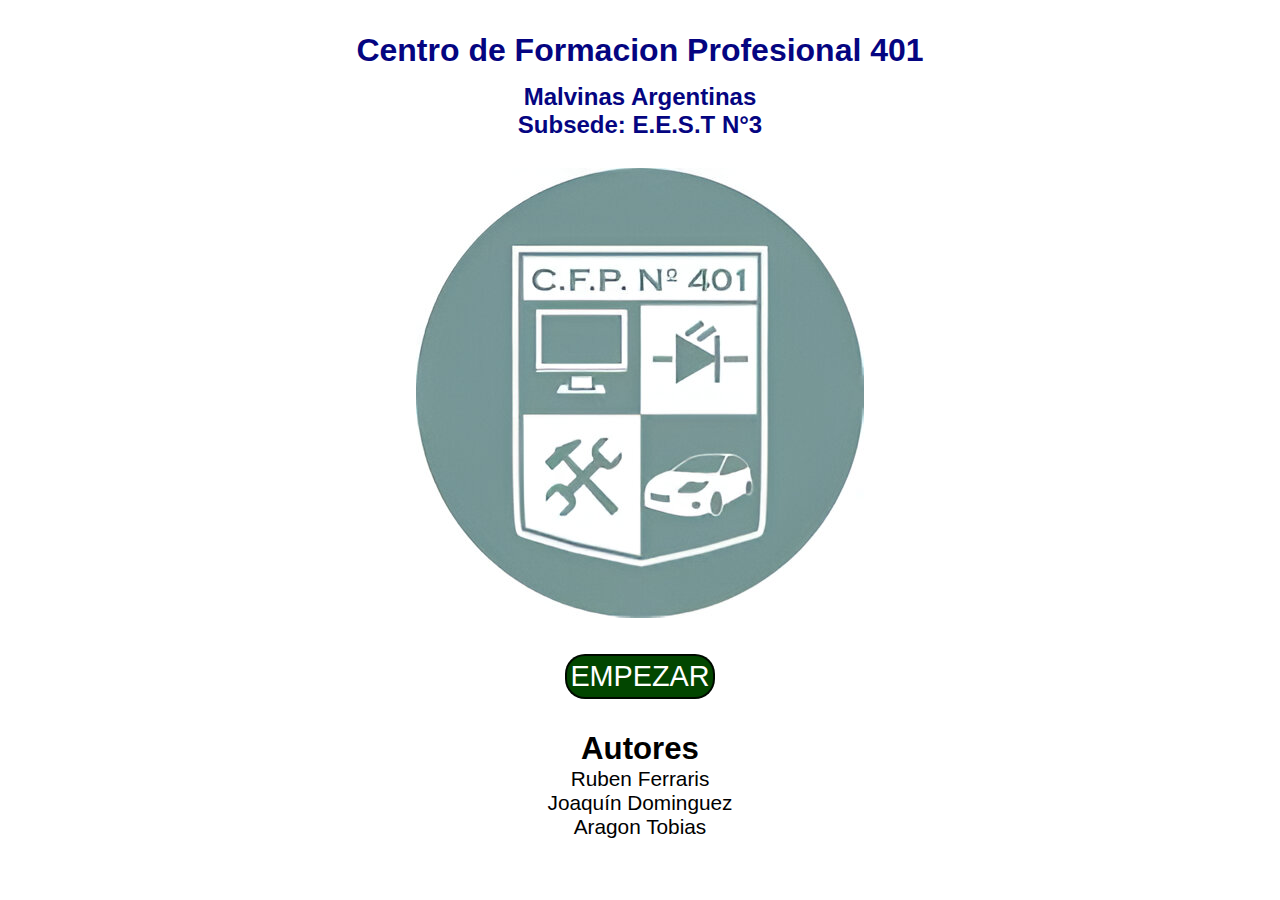
<file: index.html>
<!DOCTYPE html>
<html lang="es">

<head>
    <meta charset="UTF-8">
    <meta name="viewport" content="width=device-width, initial-scale=1.0">
    <link rel="stylesheet" href="css/style.css">
    <title>Centro De Formacion Tecnica 401 - M.A</title>

    <script>
        function irJuego(){
            window.location.href = "juego.html";
        }
    </script>
</head>

<body>
    <main>
        <div class="presentacion">
            <div class="textito-presentacion">
                <h1> Centro de Formacion Profesional 401</h1>
                <h2> Malvinas Argentinas <br>
                    Subsede: E.E.S.T N°3
                </h2>
            </div>
        </div>
        <div class="imagen-presentacion">
            <img src="img/cfp401.jpeg" />
        </div>
        <button class="btnIniciar" onclick="irJuego()">EMPEZAR</button>
        <div class="autores">
            <h2> Autores </h2>
            <ul>
                <li> Ruben Ferraris</li>
                <li> Joaquín Dominguez</li>
                <li> Aragon Tobias</li>
            </ul>
        </div>
    </main>
    <script src="js/juego.js"></script>
</body>

</html>
</file>
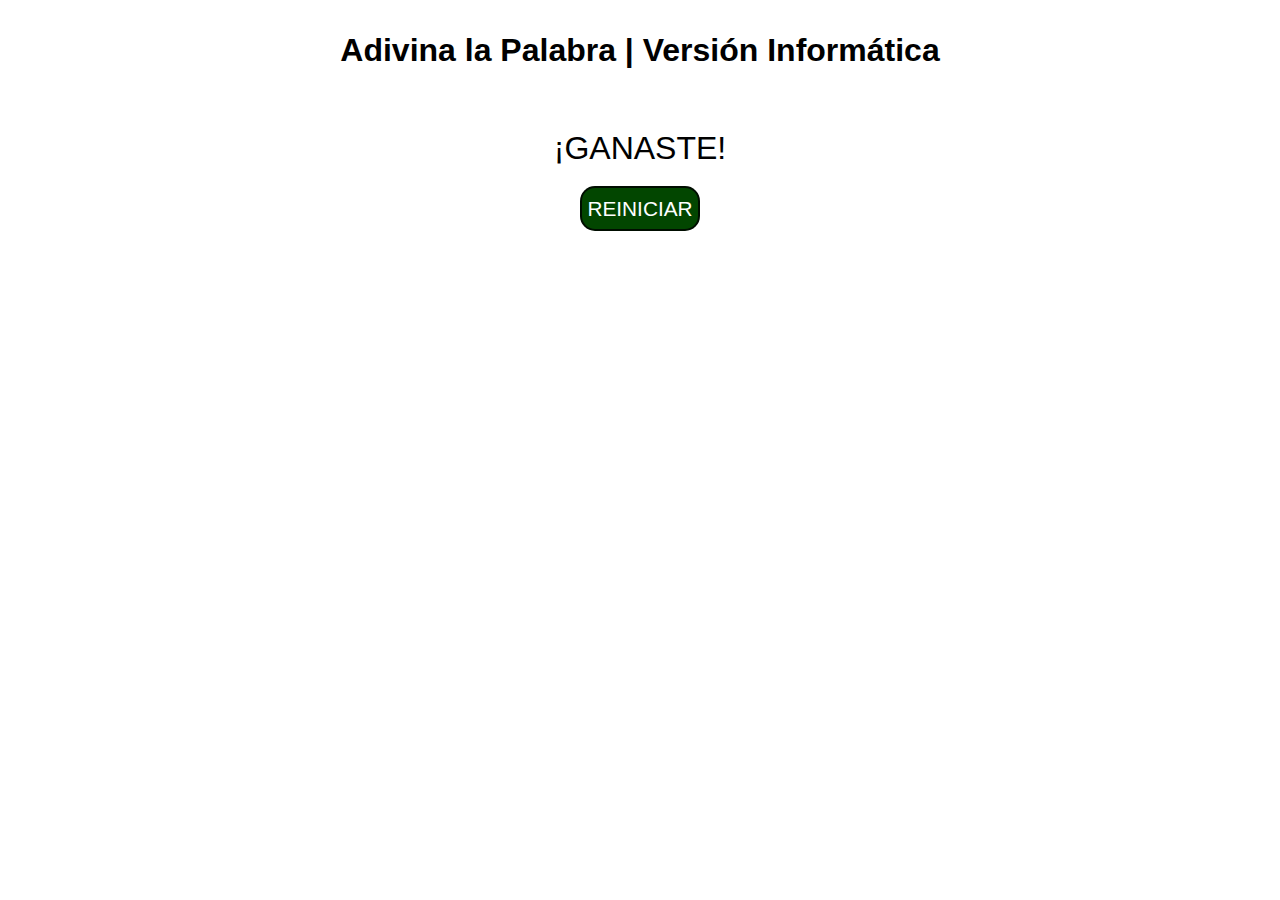
<file: juego.html>
<!DOCTYPE html>
<html lang="es">
<head>
    <meta charset="UTF-8">
    <meta name="viewport" content="width=device-width, initial-scale=1.0">
    <link rel="stylesheet" href="css/style.css">
    <title>¡Adivina la palabra!</title>
</head>
<body>
    <h1 class="tituloJuego">Adivina la Palabra | Versión Informática</h1>
    <main>
        <!-- <h2 class="cargando">Cargando...</h2> -->
        <div class="palabra">
            <!-- <input type="text" maxlength="1" class="letra"> -->
        </div>
        
    </main>
    <div class="resultado">
        <p>¡GANASTE!</p>
        <button class="btnReinicio" onclick="reiniciar()">REINICIAR</button>
    </div>
    <script src="js/juego.js"></script>
</body>
</html>
</file>
<file: css/style.css>
*{
    margin: 0;
    padding: 0;
    text-decoration: none;
    list-style: none;
    font-family: 'Segoe UI', Tahoma, Geneva, Verdana, sans-serif;
}

body{
    width: 100%;
    height: 100vh auto;
}

.presentacion{
    text-align: center;
    & .textito-presentacion{
        color: rgb(5, 5, 129);
        
        & h2{
            margin-top: 2.5%;
            margin-bottom: 5%;
        }
    }
}

.btnIniciar{
   font-size: 1.8em;
   margin-top: 2.5%;
   width: 150px;
   height: 45px;
   color: rgb(255, 255, 255);
   background-color: rgb(2, 70, 0);
   border: 2.5px solid rgba(0, 0, 0, 0.846);
   border-radius: 20px;
}

.btnIniciar:hover{
    cursor: pointer;
    color: rgba(0, 0, 0, 0.838);
    background-color: rgb(35, 182, 35);
}

.autores{
    margin-top: 2.5%;
    font-size: 1.3em;
    text-align: center;
}

.tituloJuego{
    margin-top: 2.5%;
    text-align: center;
}

main{
    margin-top: 2.5%;
    display: flex;
    flex-direction: column;
    align-items: center;

    & .palabra{
        display: flex;
        gap: 10px;
        margin-bottom: 10px;

        & .letra{
            width:65px;
            height: 65px;
            font-size: 45px;
            text-align: center;
            text-transform: uppercase;
            color:white;
            border: none;
            outline: none;
            background-color: gray;
        }
    }
}

.resultado{
    margin-top: 1.5%;
    text-align: center;

    & p{
        font-size: 2em;
    }

    & .btnReinicio{
        margin-top: 1.5%;
        width: 120px;
        height: 45px;
        border: 2.5px solid rgba(0, 0, 0, 0.813);
        border-radius: 15px;
        font-size: 1.3em;
        color: white;
        background-color: rgb(2, 70, 0);
    }

    & .btnReinicio:hover{
        cursor: pointer;
        color: rgba(0, 0, 0, 0.869);
        background-color: rgb(35, 182, 35);
    }
}

.verde{
    background-color: rgb(35, 182, 35);
}

.amarillo{
    background-color: rgb(229, 241, 15);
}

.gris{
    background-color: gray;
}
</file>
